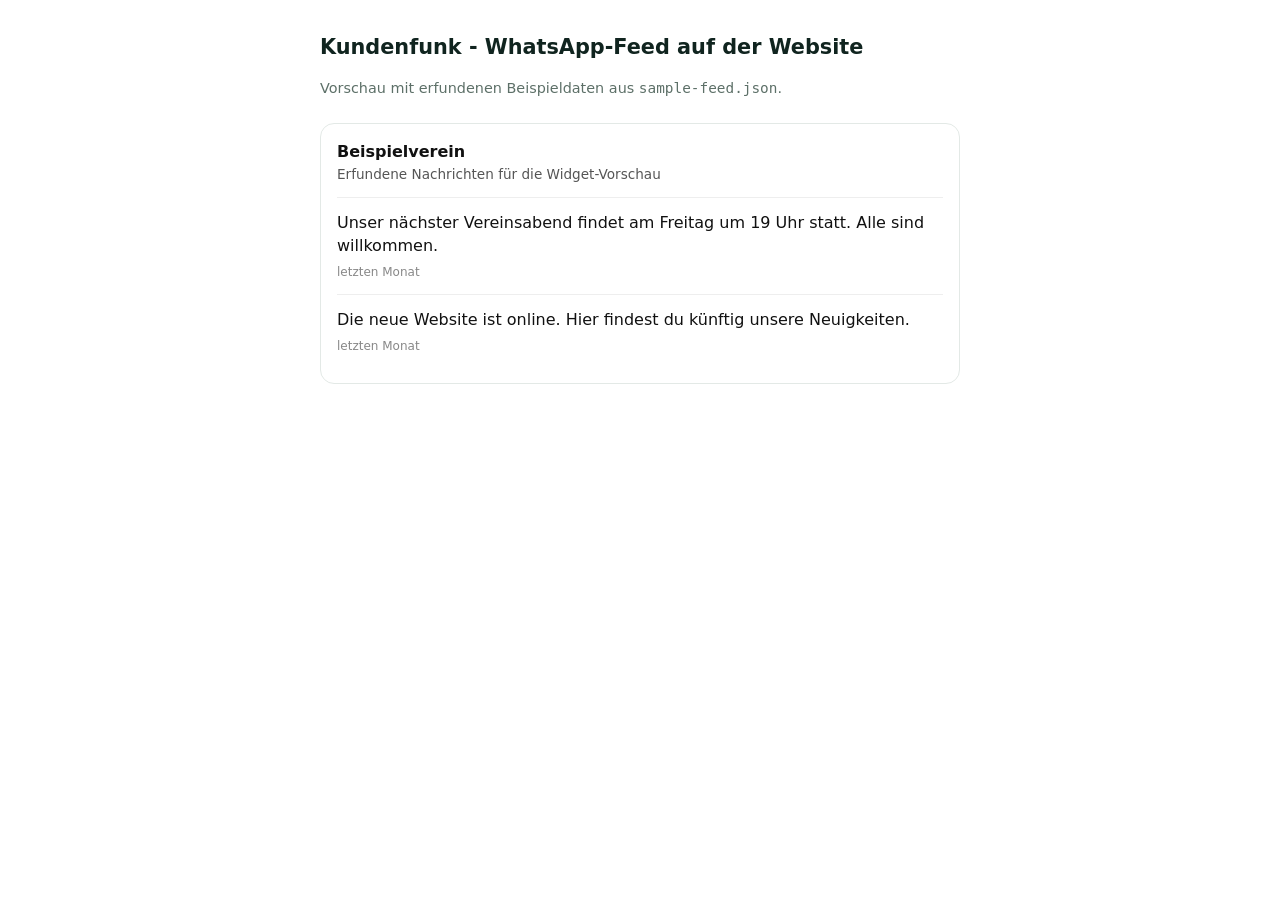
<file: web/demo.html>
<!doctype html>
<html lang="de">
<head>
  <meta charset="utf-8">
  <meta name="viewport" content="width=device-width, initial-scale=1">
  <title>Kundenfunk - Feed-Demo</title>
  <style>
    body { font: 16px/1.5 system-ui, sans-serif; max-width: 640px; margin: 2rem auto; padding: 0 1rem; color: #10241f; }
    h1 { font-size: 1.3rem; }
    .hint { color: #5d7068; font-size: .9rem; }
    wa-channel-feed { display: block; margin-top: 1.5rem; border: 1px solid #e3e9e6; border-radius: 14px; padding: 1rem; }
  </style>
</head>
<body>
  <h1>Kundenfunk - WhatsApp-Feed auf der Website</h1>
  <p class="hint">Vorschau mit erfundenen Beispieldaten aus <code>sample-feed.json</code>.</p>

  <wa-channel-feed src="./sample-feed.json" limit="10" locale="de-DE"></wa-channel-feed>

  <script src="./wa-channel-feed.js"></script>
</body>
</html>
</file>
